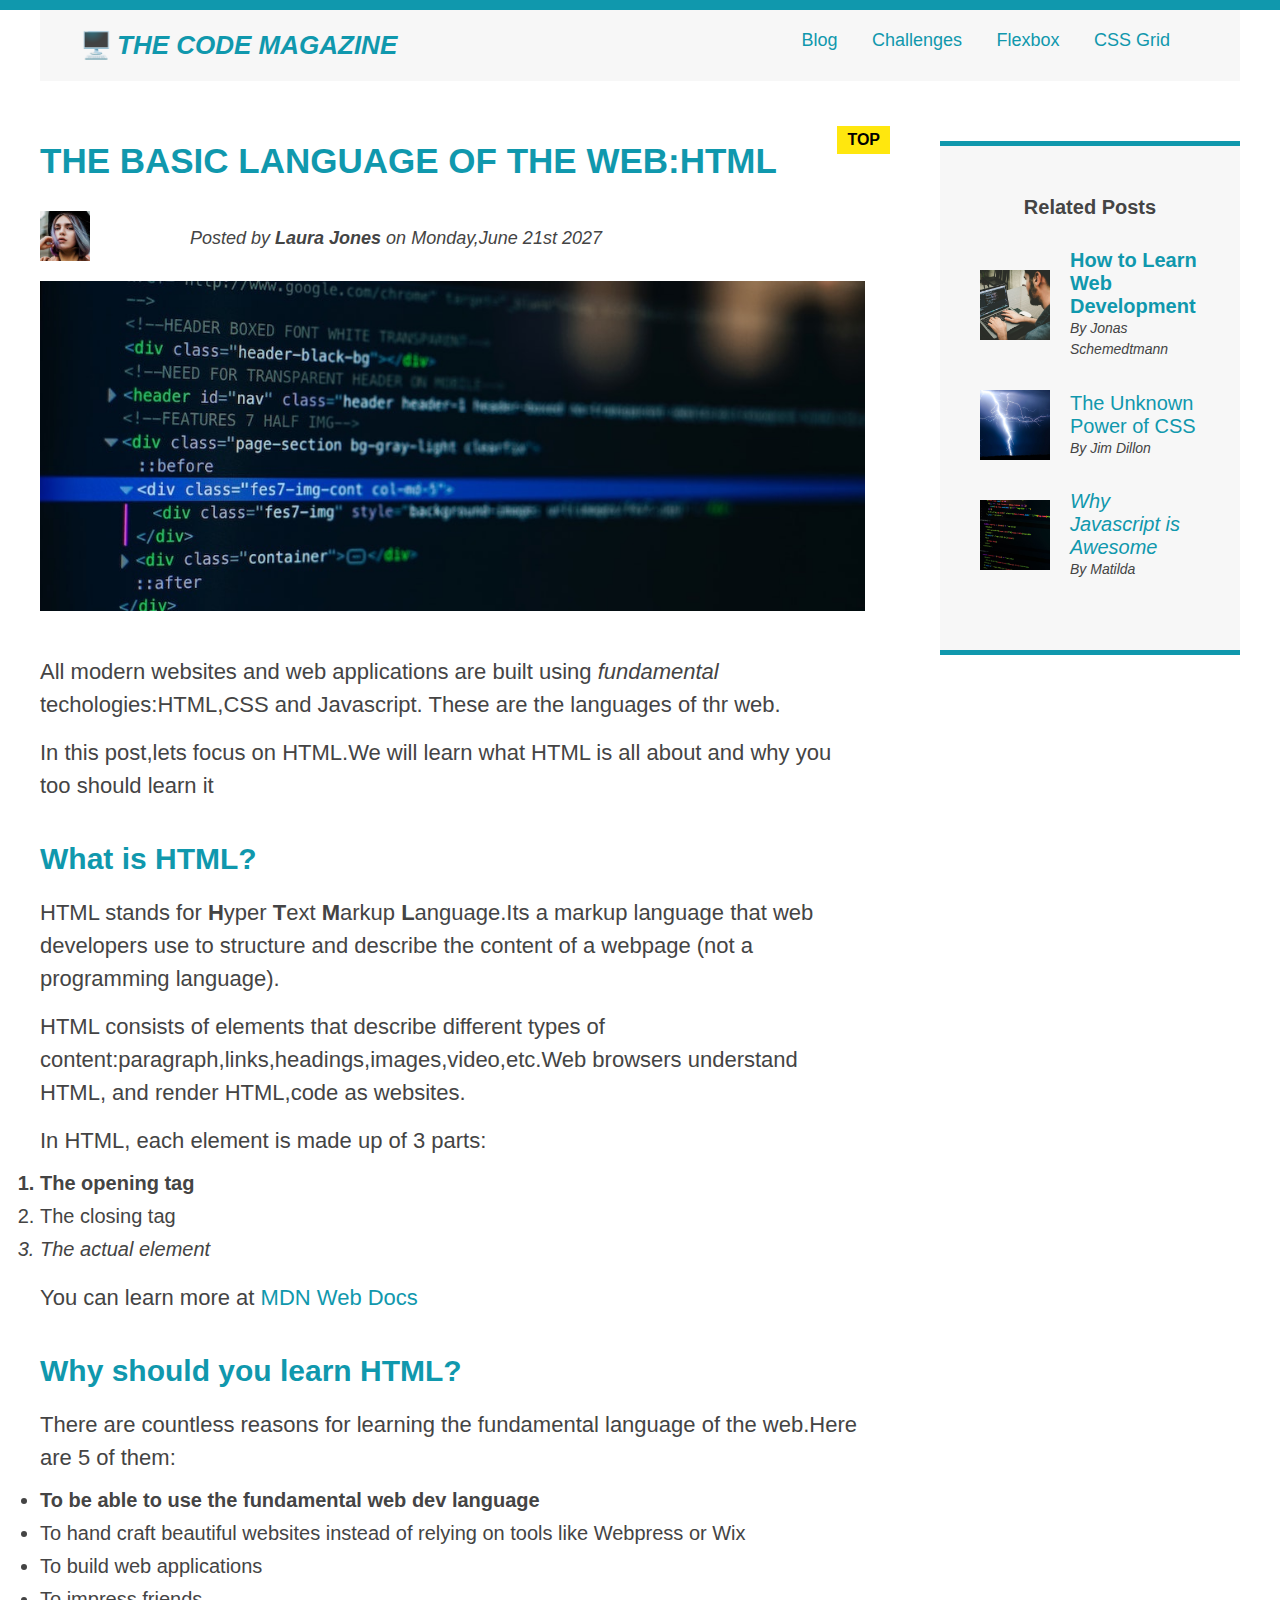
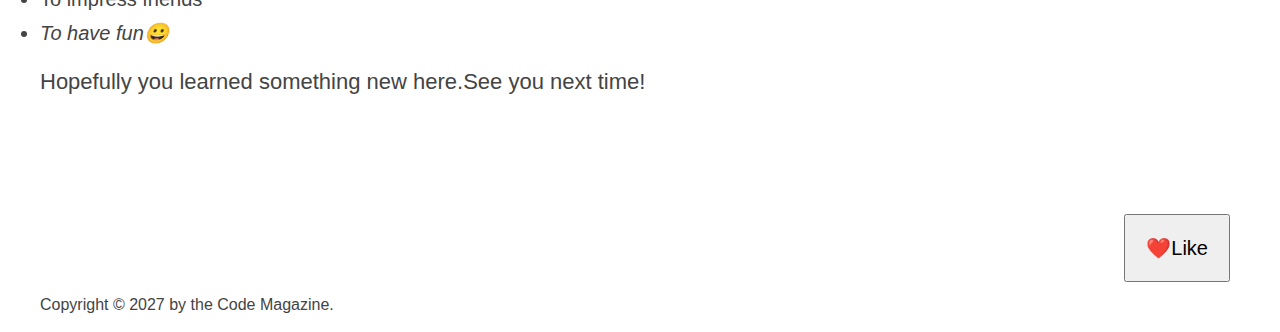
<file: BlogPost/index.html>
<!DOCTYPE html>
<html lang="en">
    <head>
        <meta charset="UTF-8" />
        <link href="style.css" rel="stylesheet" />
        <title>The Best language of the Web:HTML</title>
    </head>
    <body>
        <div class="container">
            <header class="main-header clearfix">
                <h1>🖥️The Code Magazine</h1>

                <nav>
                    <a href="blog.html">Blog</a>
                    <a href="Challenge\challenge.html">Challenges</a>
                    <a href="flexbox.html">Flexbox</a>
                    <a href="css-grid.html">CSS Grid</a>
                </nav>

            </header>
            <!-- Only used for Flexbox -->
            <!-- <div class="main-article"> -->
                <article>
                    
                    <header class="post-header">
                        <h2>The Basic Language of the Web:HTML</h2>
                        <div class="Laura-jones">
                            <img 
                                src="img/laura-jones.jpg" 
                                alt="Laura Jones" 
                                width="50" 
                                height="50"
                                class="author-img"
                            />
                            <p id="author" class="author">Posted by <b>Laura Jones</b> on Monday,June 21st 2027</p>
                        </div>
                        <img 
                            src="img/post-img.jpg" 
                            alt="HTML code on a screen" 
                            width="1000" 
                            height="400"
                            class="post-img"
                        />
                        <button>❤️Like</button>
                    </header>
                    <p>
                        All modern websites and web applications are built using <em>fundamental</em> techologies:HTML,CSS and Javascript. These are the languages of thr web.
                    </p>
                    <p>
                        In this post,lets focus on HTML.We will learn what HTML is all about and why you too should learn it
                    </p>
                    <h3>What is HTML?</h3>
                    <p>
                        HTML stands for <strong>H</strong>yper <b>T</b>ext <b>M</b>arkup <b>L</b>anguage.Its a markup language that web developers use to structure and describe the content of a webpage (not a programming language).
                    </p>
                    <p>
                        HTML consists of elements that describe different types of content:paragraph,links,headings,images,video,etc.Web browsers understand HTML, and render HTML,code as websites.
                    </p>
                    <p>
                        In HTML, each element is made up of 3 parts:
                    </p>
                    <ol>
                        <li class="first-li">The opening tag</li>
                        <li>The closing tag</li>
                        <li>The actual element</li>
                    </ol>
                    <p>You can learn more at <a href="https://developer.mozilla.org/en-US/docs/Web/HTML" target="_blank">MDN Web Docs</a></p>
                    <h3>Why should you learn HTML?</h3>
                    <p>There are countless reasons for learning the fundamental language of the web.Here are 5 of them:</p>
                    <ul>
                        <li class="first-li">To be able to use the fundamental web dev language</li>
                        <li>To hand craft beautiful websites instead of relying on tools like Webpress or Wix</li>
                        <li>To build web applications</li>
                        <li>To impress friends</li>
                        <li>To have fun😀</li>
                    </ul>
                    <p>Hopefully you learned something new here.See you next time!</p>
                </article>

                <aside>
                    <h4>Related Posts</h4>
                    <ul class="related-1">
                        <li class="relatedpost-1">
                            <img 
                                src="img/related-1.jpg" alt="Person programming"
                                width="70"
                            />
                            <div>
                                <a href="index.html" class="related-link">
                                    How to Learn Web Development
                                </a>
                                <p class="related-author">By Jonas Schemedtmann</p>
                            </div>
                        </li>
                        <li class="relatedpost-1">
                            <img 
                                src="img/related-2.jpg" alt="Lightning"
                                width="70"
                            />
                            <div>
                                <a href="index.html" class="related-link">
                                    The Unknown Power of CSS
                                </a>
                                <p class="related-author">By Jim Dillon</p>
                            </div>
                        </li>
                        <li class="relatedpost-1">
                            <img 
                                src="img/related-3.jpg" alt="Javascript code on a screen"
                                width="70"
                            />
                            <div>
                                <a href="index.html" class="related-link">
                                    Why Javascript is Awesome
                                </a>
                                <p class="related-author">By Matilda</p>
                            </div>
                        </li>
                    </ul>
                </aside>
            <!-- </div> -->
            <footer></footer>
                <p id="Copyright">
                Copyright &copy; 2027 by the Code Magazine.
                </p>
            </footer>
        </div>
    </body>
</html>
</file>
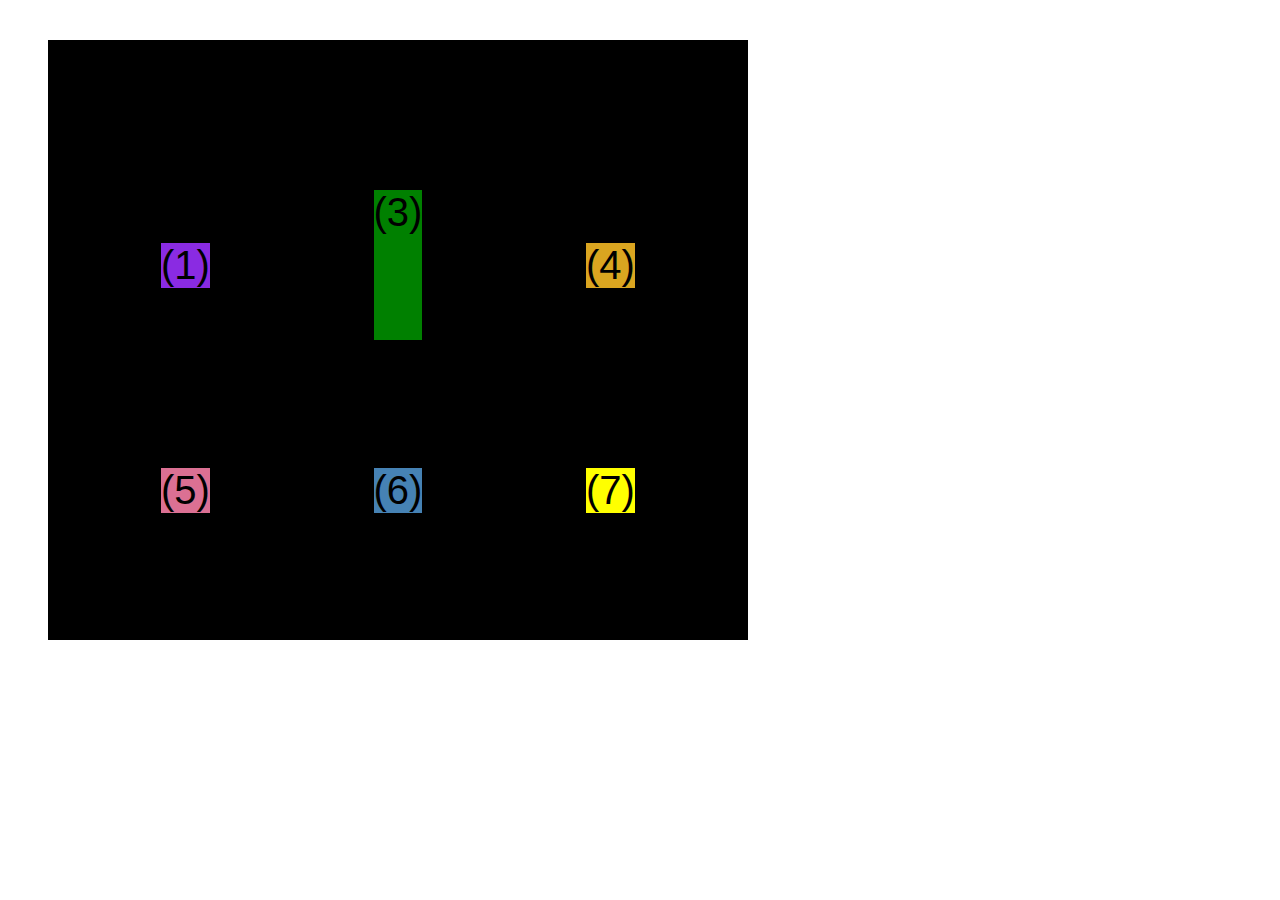
<file: BlogPost/css-grid.html>
<!DOCTYPE html>
<html lang="en">
  <head>
    <meta charset="UTF-8" />
    <meta http-equiv="X-UA-Compatible" content="IE=edge" />
    <meta name="viewport" content="width=device-width, initial-scale=1.0" />
    <title>CSS Grid</title>
    <style>
      .el--1 {
        background-color: blueviolet;
      }
      .el--2 {
        background-color: orangered;
      }
      .el--3 {
        background-color: green;
        height: 150px;
      }
      .el--4 {
        background-color: goldenrod;
      }
      .el--5 {
        background-color: palevioletred;
      }
      .el--6 {
        background-color: steelblue;
      }
      .el--7 {
        background-color: yellow;
      }
      .el--8 {
        background-color: crimson;
      }

      .container--1 {
        /* STARTER */
        font-family: sans-serif;
        background-color: #ddd;
        font-size: 30px;
        margin: 40px;

        /* CSS GRID */
        display:grid;
        /* grid-template-columns: 200px 200px 100px 100px; */
        grid-template-rows: 1fr 1fr;
        /* grid-template-columns: 1fr 1fr 1fr 1fr; */
        grid-template-columns: repeat(4,1fr);

        /* gap: 30px; */
        column-gap: 30px;
        row-gap: 40px;
        /* Temporary */
        display:none;
      }

      .el--8{
        grid-column:2/span 1 ;
        grid-row:1;
      }

      .el--2{
        grid-column:1/2;
        grid-row:2/3;
      }

      .container--2 {
        /* STARTER */
        /* display:none; */
        font-family: sans-serif;
        background-color: black;
        font-size: 40px;
        margin: 40px;

        width: 700px;
        height: 600px;

        /* CSS GRID */
        display: grid;
        grid-template-columns:125px 200px 125px;
        grid-template-rows:250px 100px;

        /* Aligning tracks inside container :display: distribute empty space*/

        justify-content: center;
        /* justify-content: space-between; */
        align-content:center;
        gap:50px;

        /* Alinging items INSIDE cells:moving items around inside cells */
        align-items:center;
        /* justify-items:start; */
        justify-items:center;
      }
    </style>
  </head>
  <body>
    <div class="container--1">
      <div class="el el--1">(1) HTML</div>
      <div class="el el--2">(2) and</div>
      <div class="el el--3">(3) CSS</div>
      <div class="el el--4">(4) are</div>
      <div class="el el--5">(5) amazing</div>
      <div class="el el--6">(6) languages</div>
      <!-- <div class="el el--7">(7) to</div> -->
      <div class="el el--8">(8) learn</div>
    </div>

    <div class="container--2">
      <div class="el el--1">(1)</div>
      <div class="el el--3">(3)</div>
      <div class="el el--4">(4)</div>
      <div class="el el--5">(5)</div>
      <div class="el el--6">(6)</div>
      <div class="el el--7">(7)</div>
    </div>
  </body>
</html>
</file>
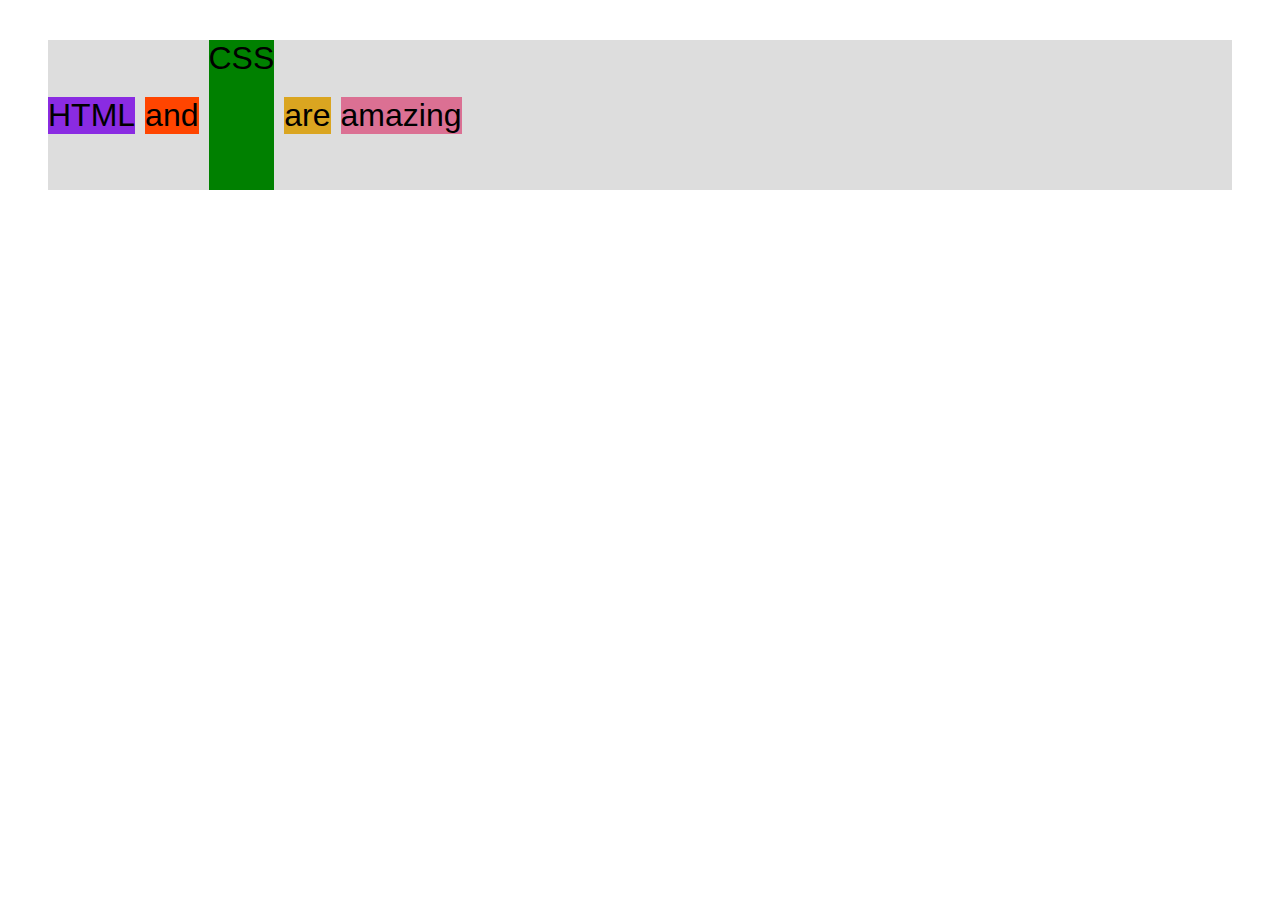
<file: BlogPost/flexbox.html>
<!DOCTYPE html>
<html lang="en">
  <head>
    <meta charset="UTF-8" />
    <meta http-equiv="X-UA-Compatible" content="IE=edge" />
    <meta name="viewport" content="width=device-width, initial-scale=1.0" />
    <title>Flexbox</title>
    <style>
      .el--1 {
        background-color: blueviolet;
      }
      .el--2 {
        background-color: orangered;
      }
      .el--3 {
        background-color: green;
        height: 150px;
      }
      .el--4 {
        background-color: goldenrod;
      }
      .el--5 {
        background-color: palevioletred;
      }
      .el--6 {
        background-color: steelblue;
      }
      .el--7 {
        background-color: yellow;
      }
      .el--8 {
        background-color: crimson;
      }

      .container {
        /* STARTER */
        font-family: sans-serif;
        background-color: #ddd;
        font-size: 32px;
        margin: 40px;

        /* FLEXBOX */
        display:flex;
        align-items: center;
        /* justify-content: flex-start; */
        /* align-items:flex-start; */
        gap:10px;
      }

      .el{
        /* Default:
        flex-grow:0;
        flex-shrink: 1;
        flex-basis: auto; */

        /* flex-basis: 200px; */
        /* flex-shrink:2; */
        /* flex-grow:1; */
        /* flex:0 0 200px; */
        /* flex:1; */
        
      }

      /* .el--1{
        align-self:flex-start;
        order:1;
        flex-grow:1;
      }

      .el--5{
        align-self: stretch;
        order:1;
      }

      .el--6{
        order:-1;
      } */
    </style>
  </head>
  <body>
    <div class="container">
      <div class="el el--1">HTML</div>
      <div class="el el--2">and</div>
      <div class="el el--3">CSS</div>
      <div class="el el--4">are</div>
      <div class="el el--5">amazing</div>
      <!-- <div class="el el--6">languages</div> -->
      <!-- <div class="el el--7">to</div>
      <div class="el el--8">learn</div> -->
    </div>
  </body>
</html>
</file>
<file: BlogPost/style.css>
*{
    /* font-style: italic; */
    padding:0;
    margin:0;
    box-sizing: border-box;
} 
body {
    font-family: sans-serif;
    color:#444;
    border-top:10px solid #1098ad;
    position: relative;
}

.container{
    width:1200px;
    /* margin-left:auto;
    margin-right:auto; */
    margin:0 auto;
    /* position: relative; */
}
.main-header{
    background-color: #f7f7f7;
    /* padding:20px;
    padding-left: 40px;
    padding-right: 40px; */
    padding:20px 40px;
    /* margin-bottom: 60px; */
}

nav a:link{
    font-size:18px;
    margin-right:30px;
    display:inline-block; 
}

article{
    margin-bottom:60px;
}

.post-header{
    margin-bottom:40px;
}

aside{
    background-color: #f7f7f7;
    border-top: 5px solid #1098ad;
    border-bottom: 5px solid #1098ad;
    /* padding-top:50px;
    padding-bottom: 50px; */
    padding:50px 40px;
    width:300px;
    /* width:500px; */
    /* height:500px; */
}

h1,h2,h3{
    color:#1098ad;
}

h1 {
    font-size: 26px;
    font-style: italic;
    text-transform: uppercase;
    color:#1098ad;
}

h2{
    font-size: 35px;
    text-transform: uppercase;
    margin-bottom:30px;
    position: relative;
}

/* h2::first-letter{
    font-size: 80px;
} */

h3{
    font-size: 30px;
    margin-bottom:20px;
    margin-top:40px;
}

h4{
    font-size: 20px;
    text-align: center;
    margin-bottom: 30px;
}

p{
    font-size: 22px;
    line-height: 1.5;
    margin-bottom:15px;
}

/* h3+p::first-line{
    color:red;
} */

h2::after{
    content:"TOP";
    background-color: #ffe70e;
    font-size:16px;
    font-weight:bold;
    display:inline-block;
    padding: 5px 10px;
    color:black;
    position:absolute;
    top:-15px;
    right:-25px;

}

ul,ol{
    /* margin-left:50px; */
    margin-bottom:20px;
}
li{
    font-size: 20px;
    margin-bottom:10px;
}

li:last-child{
    margin-bottom:0;
}
/* footer p { 
    font-size: 16px;
} */

/*article header p{
    font-style: italic;
}*/

#author{
    font-style: italic;
    font-size: 18px;
}

#Copyright{
    font-size: 16px;
}

.related-author{
    font-size: 18px;
    font-weight: bold; 
}

/* ul{
    list-style: none;
} */

.related-1{
    list-style: none;
    margin:none;
}



/* body{
     background-color: orange; 
} */

/* .first-li
    font-weight: bold;
} */

li:first-child{
    font-weight: bold;
}

li:last-child{
    font-style: italic;
}

/* ul li:first-child{
    font-style: italic;
} */

/* li:nth-child(odd){
    color:red;
} */

/* article p:first-child{
    color:red; it doesnt work because it searches for the first child of the article element
} */

/* article p:last-child{
    color:red;
} */

/* The following order must be maintained */
a:link{
    color:#1098ad;
    text-decoration: none;
 }/* targets only those anchor elements having href attribute */

 a:visited{
    color:#1098ad;
 }

 a:hover{
    color:orangered;
    font-weight:bold;
    text-decoration: underline orangered;
 }

 a:active{
    background-color: black;
    font-style: italic;
 }

.post-img{
    width:100%;
    height:auto;
}

button{
    padding:20px;
    font-size:20px;
    cursor:pointer;
    bottom:50px;
    right:50px;
    position: absolute;
}

h1::first-letter{
    font-style: normal;
    margin-right: 5px;
}

 /* Floats  */
 /* .author-img{
    float:left;
    margin-bottom:20px;
}

.author{
  padding-left:80px;   
  margin-top:10px;
  float:left;
  margin-left:20px;
}

h1{
    float:left;
}

nav{
    float:right;
}

.clearfix::after{
    clear:both;
    content:"";
    display:block;
}

article{
    width:825px;
    float:left;
}

aside{
    width:300px;
    float:right;
    padding:50px 40px;
}

footer{
    clear: both;
}  */

/* FlexBox */
.main-header{
    display:flex;
    align-items:center;
    justify-content: space-between;
}

.Laura-jones{
    display:flex;
    align-items: center;
}

.author{
    display: inline-block;
    margin-left:100px;
}

.author-img{
    margin-bottom:20px;
}

/* .main-article{
    display: flex;
    gap:75px;
    align-items: flex-start;
}
.related-link{
    font-size:17px;
    font-weight:bold;
    font-style:normal;
}

article{
    flex:1;
}*/

/* aside{
    flex:0 0 300px; 
} */

/* CSS GRID */

.container{
    display:grid;
    grid-template-columns: 1fr 300px;
    column-gap: 75px;
    row-gap: 60px;
    align-items: start;
}

.main-header{
    align-items: start;
    grid-column: 1/3;
}

.relatedpost-1{
    display:flex;
    align-items: center;
    justify-content: center;
    gap:20px;
    margin-bottom:30px;
}
.related-author{
    margin-bottom:0;
    font-size: 14px;
    font-style: italic;
    font-weight: normal;
}

footer{
    grid-column:1/-1;
}
</file>
